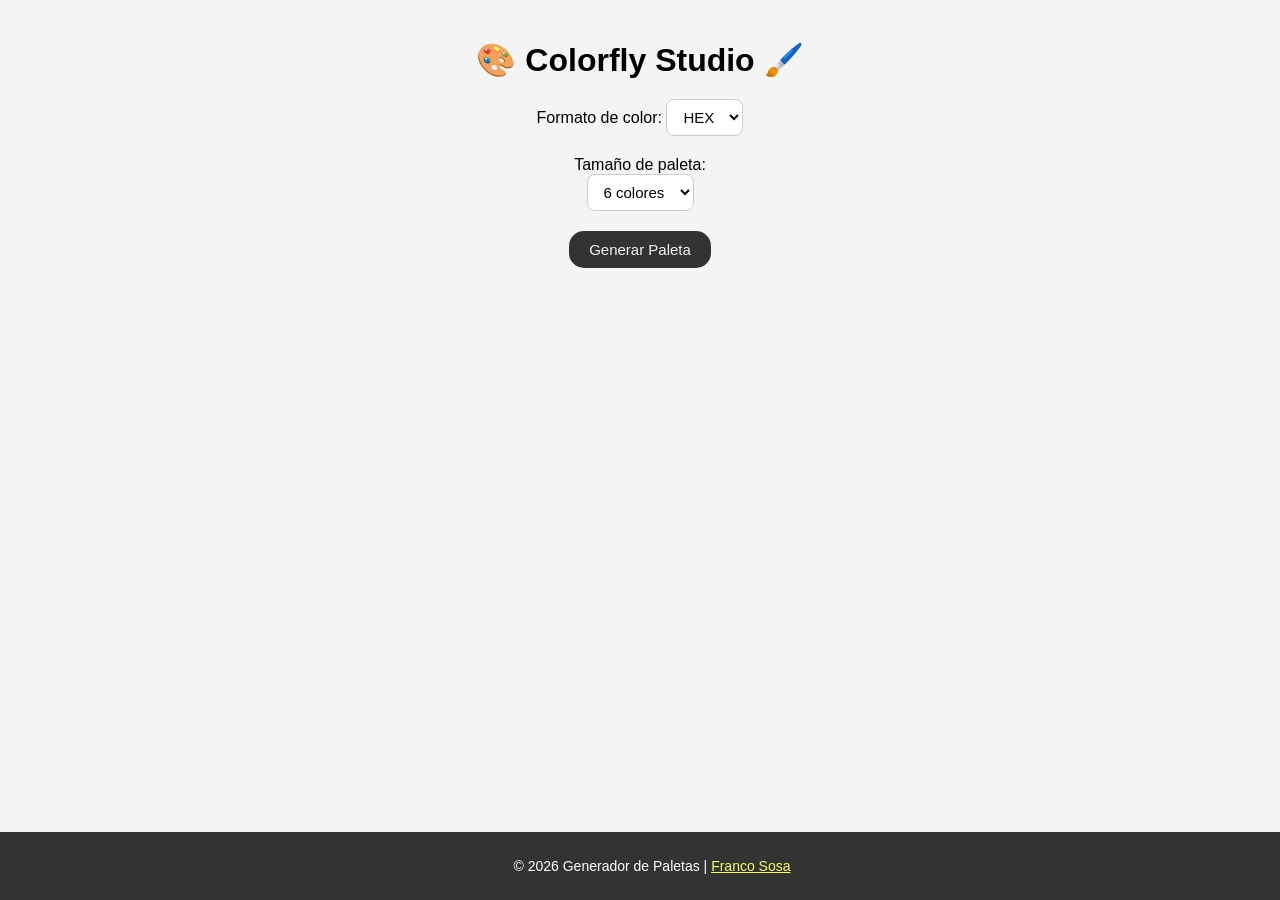
<file: index.html>
<!DOCTYPE html>
<html lang="es">
<head>
<meta charset="UTF-8">
<meta name="viewport" content="width=device-width, initial-scale=1.0">
<title>Generador de Paletas</title>
<link rel="stylesheet" href="style.css">
</head>

<body>

<h1>🎨 Colorfly Studio 🖌️</h1>

<div class="controls">
    <label class="paletteSize">Formato de color:</label>
<select id="colorFormat">
    <option value="hex">HEX</option>
    <option value="hsl">HSL</option>
</select>
</div>

<div class="control-group">
<label>Tamaño de paleta:</label>
<select id="paletteSize">
<option value="6">6 colores</option>
<option value="8">8 colores</option>
<option value="9">9 colores</option>
</select>

<button id="generateBtn">Generar Paleta</button>
</div>

<div id="paletteContainer"></div>

<footer>
    <p>© <span id="year"></span> Generador de Paletas | <a href="https://francososa-dot.github.io/Porftfolio-Franco/" class="github" target="_blank">Franco Sosa</a></p>
</footer>

<script src="script.js"></script>

</body>
</html>
</file>
<file: style.css>
body{
font-family: Arial;
text-align:center;
background:#f4f4f4;
margin:0;
padding:20px;
box-sizing: border-box;
padding-bottom: 60px;
}

h1{
margin-bottom:20px;
}

.controls{
margin-bottom:20px;
}

.control-group{
    display: flex;
    flex-direction: column;
    align-items: center;
}

button{
padding: 10px 20px;
font-size:15px;
cursor: pointer;
border-radius: 15px;
color: #f4f4f4;
background-color: #333;
border: none;
}

#paletteContainer{
display:grid;
grid-template-columns:repeat(auto-fit, minmax(140px,1fr));
gap:10px;
max-width:1000px;
margin:auto;
padding: 0 10px;
}

#generateBtn{
    margin: 20px 0;
}

.colorBox{
height:150px;
display:flex;
align-items:end;
justify-content:center;
color:white;
font-weight:bold;
padding:10px;
border-radius:6px;
font-size: 14px;
word-break: break-all;
border: 4px solid #0000001A;
box-shadow: 0 3px 5px #0000001A;
transition: transform 0.2s ease, box-shadow 0.3s ease;
}

.colorBox:hover{
    transform: scale(1.05);
    box-shadow: 0 8px 20px rgba(0,0,0,0.25);
}


select{
padding:8px 12px;
font-size:15px;
border-radius:8px;
border:1px solid #ccc;
background:#fff;
cursor:pointer;
}

footer{
    position: fixed;
    bottom: 0;
    left: 0;
    width: 100%;
    padding: 12px;
    text-align: center;
    font-size: 14px;
    color: #fff;
    background-color: #333;
    border-top: #333;
}

.github{
    color: #f6ff5f;
}


@media (max-width: 600px){
    footer{
        font-size: 12px;
        padding: 10px;
    }
}

@media(max-width: 768px){
    h1{
     font-size: 1.5rem;
     margin-bottom: 15px;
}

.controls{
    display: flex;
    flex-direction: column;
    align-items: center;
    gap: 10px;
}

#paletteContainer{
    grid-template-columns: repeat(auto-fit,minmax(120px,1fr));
    gap: 8px;
}

    .colorBox{
    height: 120px;
    font-size: 13px;
  }
  .colorBox:hover{
    transform: scale(1.03);
  }
}

@media(max-width: 480px){
    body{
        padding: 12px;
}

h1{
    font-size: 1.25rem;
    margin-bottom: 10px;
}

select,button{
    width: 100%;
    max-width: 280px;
    font-size: 14px;
}

#paletteContainer{
    grid-template-columns: repeat(2, 1fr);
    gap: 6px;
    padding: 0 5px;
}

.colorBox{
    height: 100px;
    font-size: 12px;
    border-radius: 4px;
 }
 .colorBox:hover{
    transform: scale(1.02);
 }
}

@media(max-width:320px){
    #paletteContainer{
    grid-template-columns: 1fr;
}

.colorBox{
    height: 80px;
 }
}
</file>
